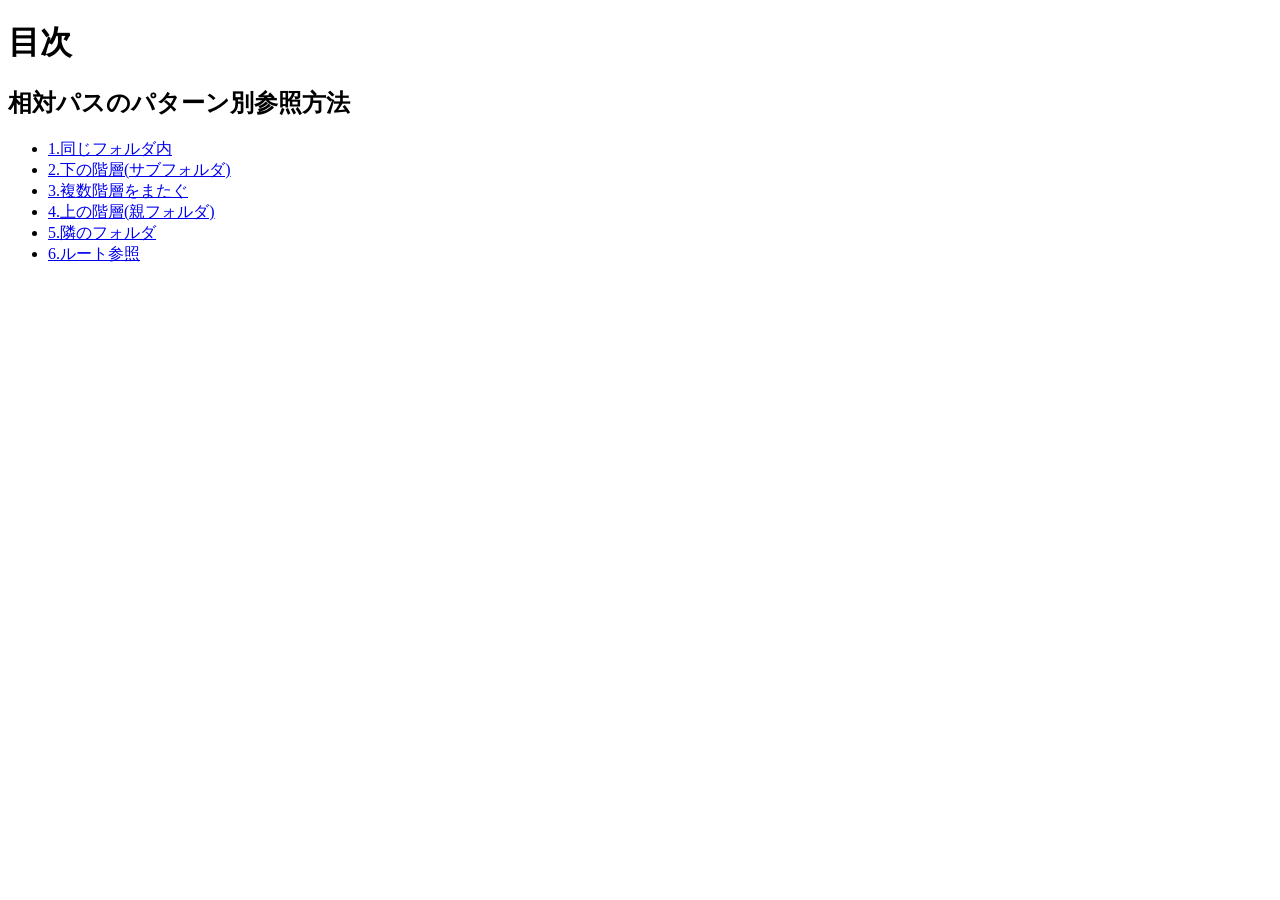
<file: index.html>
<!doctype html>
<html lang="ja">
  <head>
    <meta charset="utf-8">
    <title>20250605-hc</title>
  </head>

  <body>
    <h1>目次</h1>
    <h2>相対パスのパターン別参照方法</h2>
    <ul>
      <li><a href="project_1/index.html">1.同じフォルダ内</a></li>
      <li><a href="project_2/index.html">2.下の階層(サブフォルダ)</a></li>
      <li><a href="project_3/index.html">3.複数階層をまたぐ</a></li>
      <li><a href="project_4/index.html">4.上の階層(親フォルダ)</a></li>
      <li><a href="project_5/index.html">5.隣のフォルダ</a></li>
      <li><a href="project_6/index.html">6.ルート参照</a></li>
    </ul>
  </body>
</html>
</file>
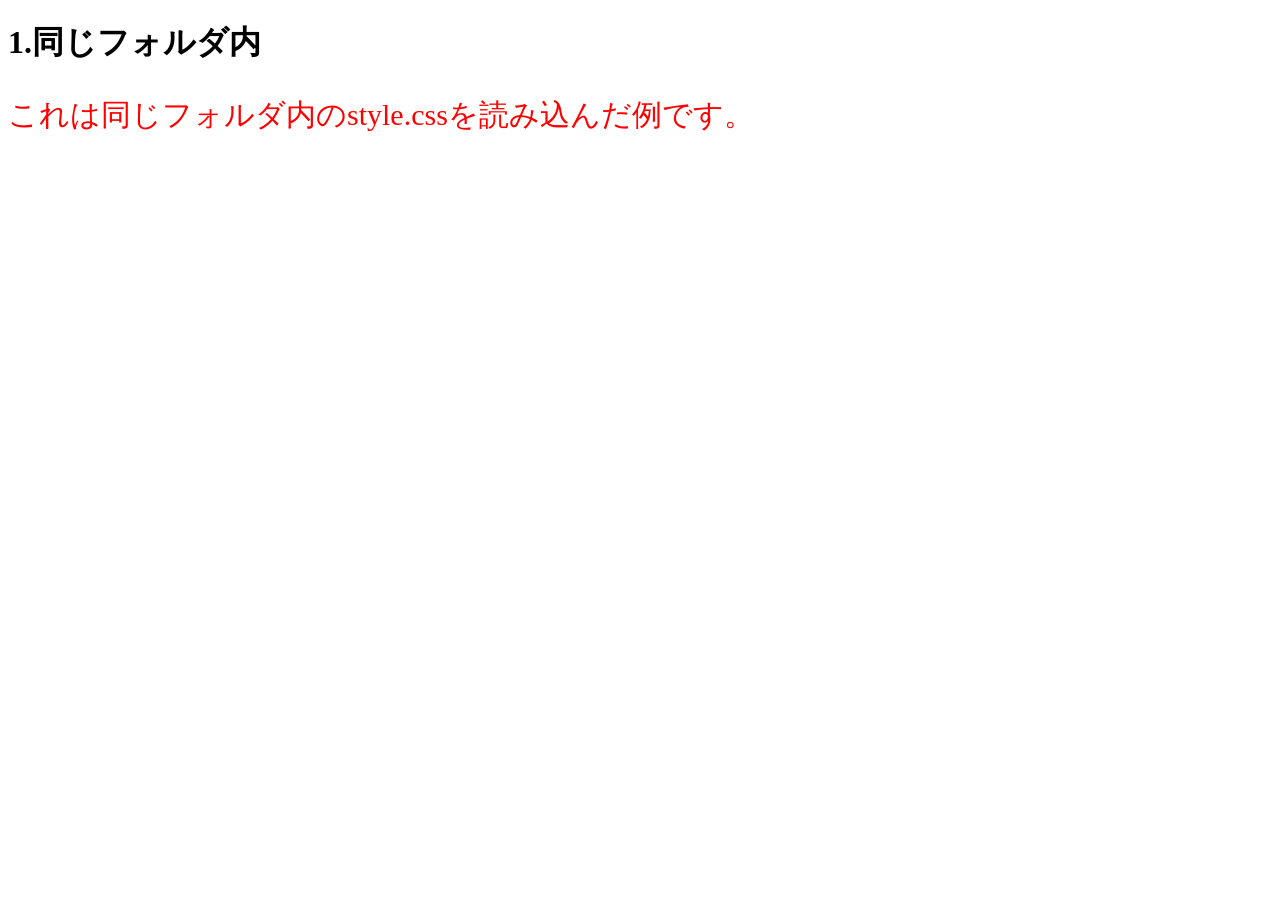
<file: project_1/index.html>
<!doctype html>
<html lang="ja">
  <head>
    <meta charset="utf-8">
    <title>1.同じフォルダ内</title>
    <link rel="stylesheet" href="style.css">
  </head>

  <body>
      <h1>1.同じフォルダ内</h1>
      <p>これは同じフォルダ内のstyle.cssを読み込んだ例です。</p>
  </body>
</html>
</file>
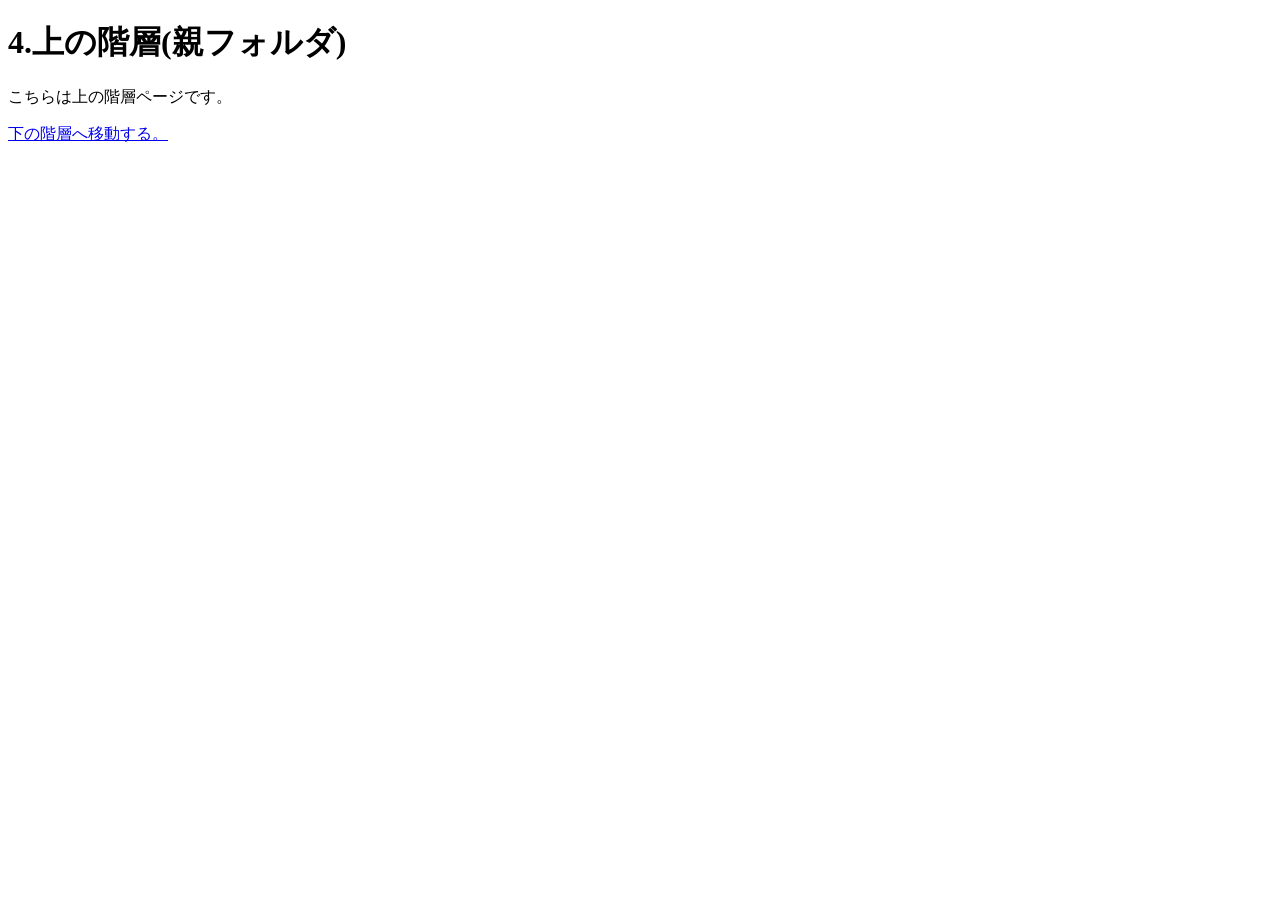
<file: project_4/index.html>
<!doctype html>
<html lang="ja">
  <head>
    <meta charset="utf-8">
    <title>4.上の階層(親フォルダ)</title>
  </head>

  <body>
    <h1>4.上の階層(親フォルダ)</h1>
    <p>こちらは上の階層ページです。</p>
    <a href="sub/page.html">下の階層へ移動する。</a>
  </body>
</html>
</file>
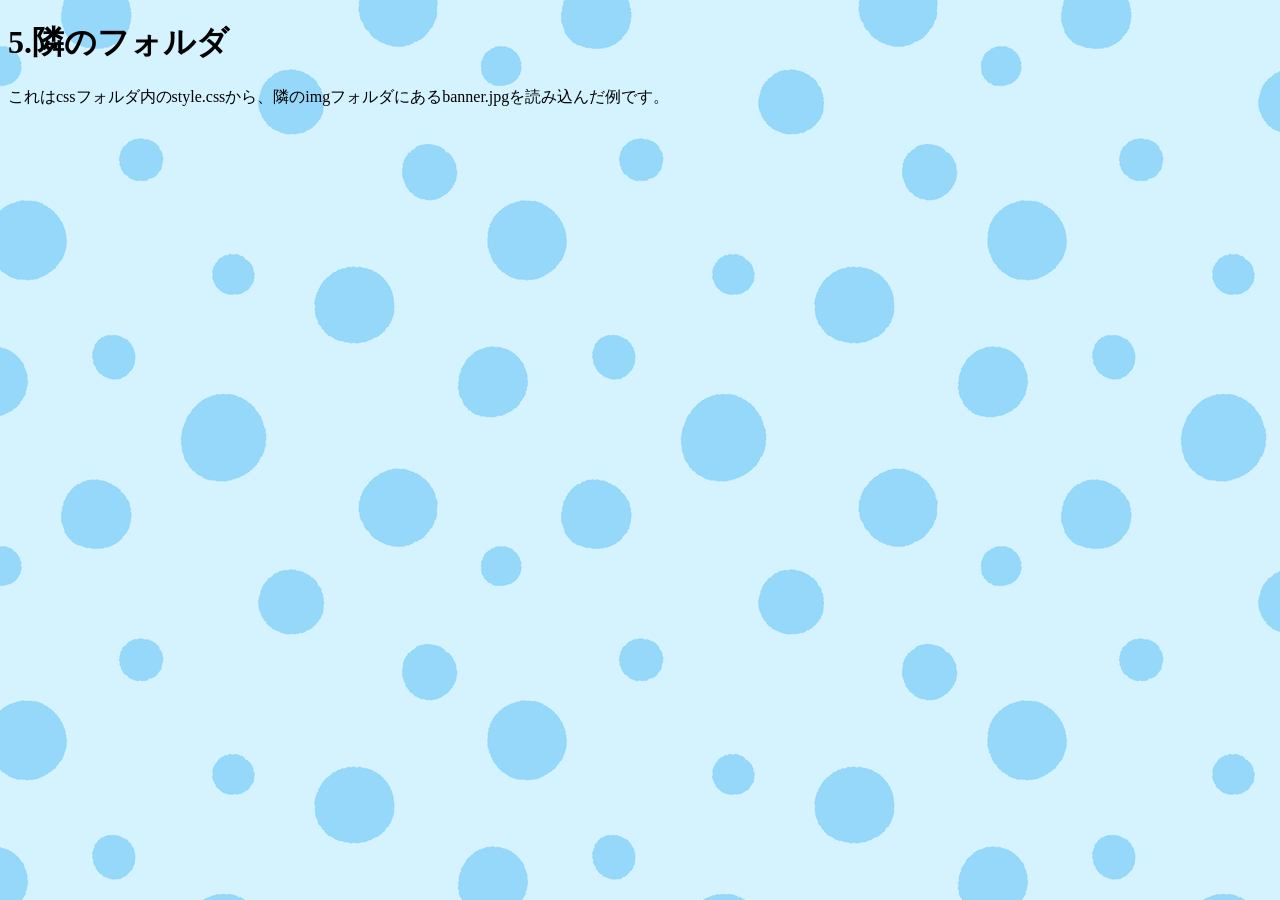
<file: project_5/index.html>
<!doctype html>
<html lang="ja">
  <head>
    <meta charset="utf-8">
    <title>5.隣のフォルダ</title>
    <link rel="stylesheet" href="css/style.css">
  </head>

  <body>
    <h1>5.隣のフォルダ</h1>
    <p>これはcssフォルダ内のstyle.cssから、隣のimgフォルダにあるbanner.jpgを読み込んだ例です。</p>
  </body>
</html>
</file>
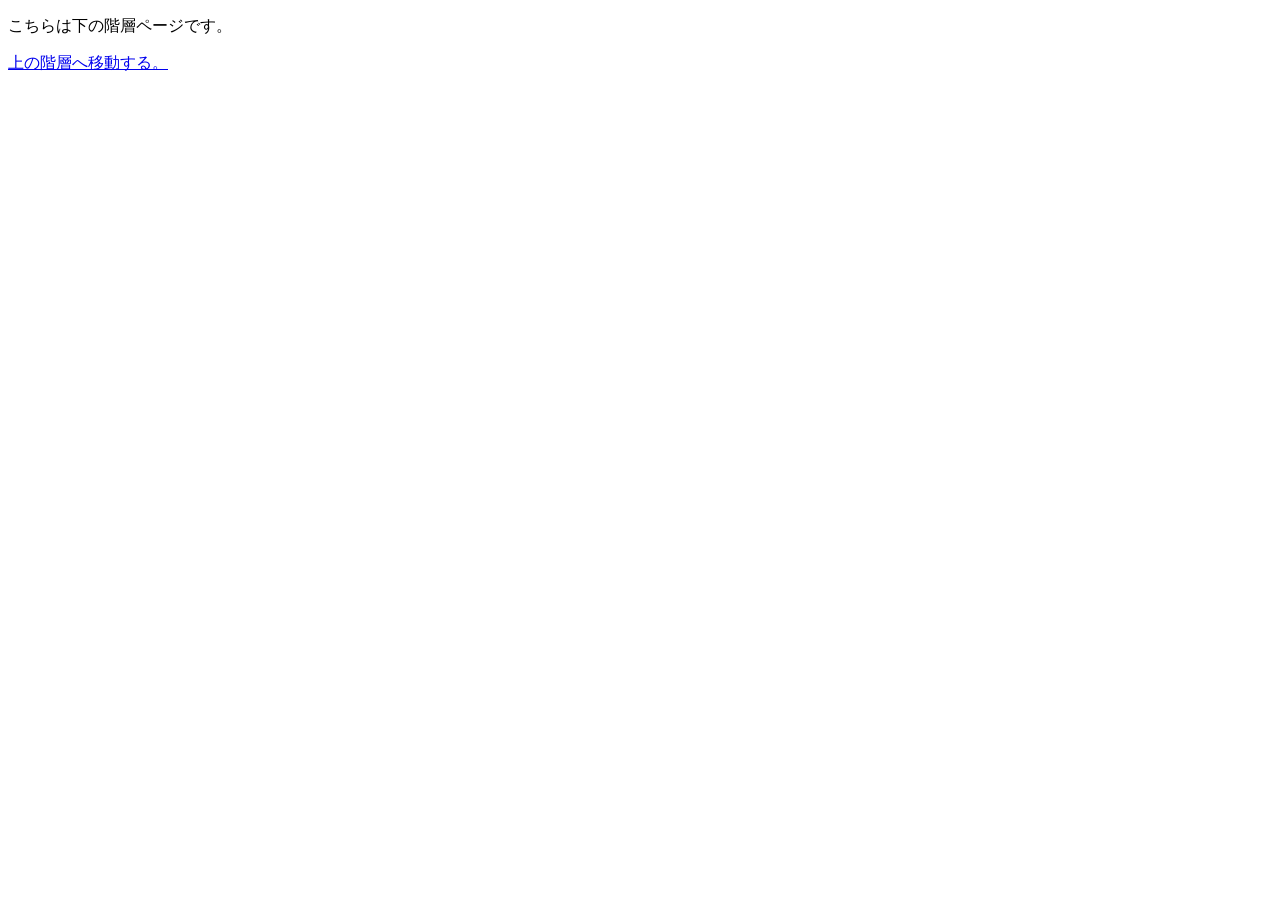
<file: project_4/sub/page.html>
<!doctype html>
<html lang="ja">
  <head>
    <meta charset="utf-8">
    <title>4.上の階層(親フォルダ)</title>
  </head>

  <body>
    <p>こちらは下の階層ページです。</p>
    <a href="../index.html">上の階層へ移動する。</1>
  </body>
</html>
</file>
<file: project_1/style.css>
@charset "utf-8";

p {
    color:red;
    font-size:30px;
}
</file>
<file: project_5/css/style.css>
@charset "utf-8";

body{
    background-image:url("../img/bg.png")
}
</file>
